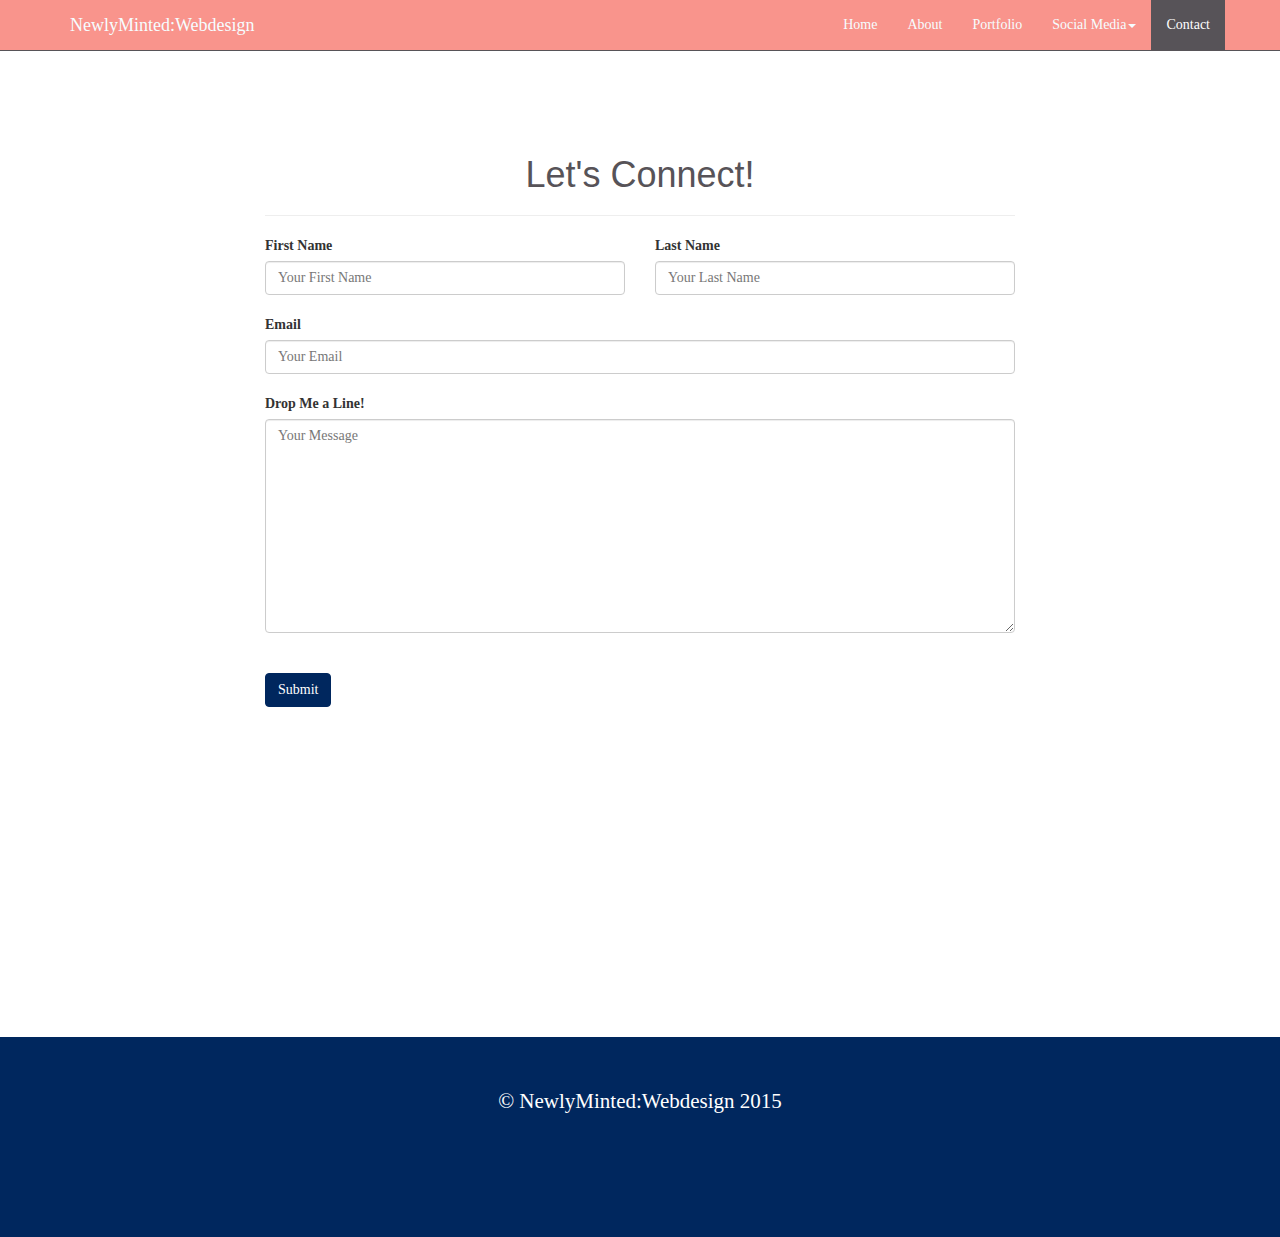
<file: contact.html>
<!DOCTYPE html>
<html lang="en">
  <head>
    <meta charset="utf-8">
    <meta http-equiv="X-UA-Compatible" content="IE=edge">
    <meta name="viewport" content="width=device-width, initial-scale=1">
    <!-- The above 3 meta tags *must* come first in the head; any other head content must come *after* these tags -->
    <title>NewlyMinted:Webdesign</title>

    <!-- Bootstrap -->
    <link href="css/bootstrap.min.css" rel="stylesheet">
    <link href="css/nmwebdesigns.css" rel="stylesheet">
  </head>


  <body>
    <header class="navbar">
    <div class="navbar navbar-default navbar-fixed-top">
      <div class="container">
          <!--Site Logo-->
          <a href="#" class="navbar-brand">NewlyMinted:Webdesign</a>

          <button class="navbar-toggle" data-toggle="collapse" data-target=".navHeaderCollapse">
            <span class="icon-bar"></span>
            <span class="icon-bar"></span>
            <span class="icon-bar"></span>
          </button>
            <div class="collapse navbar-collapse navHeaderCollapse">
                <ul class="nav navbar-nav navbar-right">
                    <li><a href="index.html">Home</a></li>
                    <li><a href="about.html">About</a></li>
                    <li><a href="portfolio.html">Portfolio</a></li>
                    <li class="dropdown">
                      <a href="#" class="dropdown-toggle" data-toggle="dropdown">Social Media<b class="caret"></b></a>
                        <ul class="dropdown-menu">
                            <li><a href="https://twitter.com/newlymintedme">Twitter</a></li>
                            <li><a href="https://instagram.com/newlyminted.me/">Instagram</a></li>
                            <li><a href="https://github.com/nwilliamsnola">Github</a></li>
                          </ul>
                     <li class="active"><a href="contact.html">Contact</a></li>
                </ul>
            </div>
      </div>
    </header>

      <!--header ends-->
     
        <main class="container">
          <div class="row">
            <div class="col-sm-8 col-sm-push-2">
              <h1 class="text-center">Let's Connect!</h1>
                <hr>
                <form action="MAILTO:nwilliamsnola@gmail.com" method="POST" class="responsive-form" enctype="text/plain">

                    <div class="row">
                        <div class="col-sm-6">

                            <label class="control-label" for="first_name">First Name</label>
                            <input type="text" name="First Name" id="first_name" class="form-control" placeholder="Your First Name"/>
                        </div>

                          <div class="col-sm-6">
                            <label class="control-label" for="last_name">Last Name</label>
                            <input type="text" name="Last Name" id="last_name" class="form-control" placeholder="Your Last Name"/>
                            <br>
                        </div>
                    </div>

                    <div>
                    <label for="email" class="control-label">Email</label>
                    <input type="text" name="Email" id="email" class="form-control" placeholder="Your Email"/>
                  </div>
                  <br>
                    <label class="control-label" for="message">Drop Me a Line!</label>
                    <textarea id="message" name="Message" class="form-control" rows="10" placeholder="Your Message"></textarea>                    <br>
                     <br>

              
                    <button type="submit" id="submit-button" class="btn btn-success btn-sample">Submit</button></br>
                </form>
              </div>
           
        </div>
      </main>

     <!--Start of the footer-->
    <footer class="footer-basic-centered" id="footer">
      <div class="container">
        <p class="lead"> © NewlyMinted:Webdesign 2015 </p>
      </div>
    </footer>
    <!--end of the footer-->

    <!--end of the footer-->

      <!-- jQuery (necessary for Bootstrap's JavaScript plugins) -->
    <script src="https://ajax.googleapis.com/ajax/libs/jquery/1.11.3/jquery.min.js"></script>
    <!-- Include all compiled plugins (below), or include individual files as needed -->
    <script src="js/bootstrap.min.js"></script>
  </body>
</html>
</file>
<file: css/nmwebdesigns.css>
.navbar-default {
  background-color: #f9948c;
  border-color: #575358;
}
.navbar-default .navbar-brand {
  color: #f6fdff;
}
.navbar-default .navbar-brand:hover, .navbar-default .navbar-brand:focus {
  color: #ffffff;
}
.navbar-default .navbar-text {
  color: #f6fdff;
}
.navbar-default .navbar-nav > li > a {
  color: #f6fdff;
}
.navbar-default .navbar-nav > li > a:hover, .navbar-default .navbar-nav > li > a:focus {
  color: #ffffff;
}
.navbar-default .navbar-nav > .active > a, .navbar-default .navbar-nav > .active > a:hover, .navbar-default .navbar-nav > .active > a:focus {
  color: #ffffff;
  background-color: #575358;
}
.navbar-default .navbar-nav > .open > a, .navbar-default .navbar-nav > .open > a:hover, .navbar-default .navbar-nav > .open > a:focus {
  color: #ffffff;
  background-color: #575358;
}
.navbar-default .navbar-toggle {
  border-color: #575358;
}
.navbar-default .navbar-toggle:hover, .navbar-default .navbar-toggle:focus {
  background-color: #575358;
}
.navbar-default .navbar-toggle .icon-bar {
  background-color: #f6fdff;
}
.navbar-default .navbar-collapse,
.navbar-default .navbar-form {
  border-color: #f6fdff;
}
.navbar-default .navbar-link {
  color: #f6fdff;
}
.navbar-default .navbar-link:hover {
  color: #ffffff;
}

@media (max-width: 767px) {
  .navbar-default .navbar-nav .open .dropdown-menu > li > a {
    color: #f6fdff;
  }
  .navbar-default .navbar-nav .open .dropdown-menu > li > a:hover, .navbar-default .navbar-nav .open .dropdown-menu > li > a:focus {
    color: #ffffff;
  }
  .navbar-default .navbar-nav .open .dropdown-menu > .active > a, .navbar-default .navbar-nav .open .dropdown-menu > .active > a:hover, .navbar-default .navbar-nav .open .dropdown-menu > .active > a:focus {
    color: #ffffff;
    background-color: #575358;
  }
}

.footer-basic-centered{
  background-color: #00275E;
  box-shadow: 0 1px 1px 0 rgba(0, 0, 0, 0.12);
  box-sizing: border-box;
  width: 100%;
  height: 200px;
  text-align: center;
  font: normal 18px Helvetica;
  clear: both;
  position: absolute;
  margin-top: 30px;

}

.footer-basic-centered .footer-company-motto{
  color:  #ffffff;
  font-size: 24px;
 margin: 0;
}

.footer-basic-centered .footer-company-name{
  color:  #ffffff;
  font-size: 14px;
 margin: 0;
}

.footer-basic-centered .footer-links{
  list-style: none;
  font-weight: bold;
  color:  #ffffff;
  padding: 35px 0 23px;
  margin: 0;
}

.footer-basic-centered .footer-links a{
  display:inline-block;
  text-decoration: none;
  color: inherit;
}

/* If you don't want the footer to be responsive, remove these media queries */

@media (max-width: 600px) {

  .footer-basic-centered{
    padding: 35px;
  }

  .footer-basic-centered .footer-company-motto{
    font-size: 18px;
  }

  .footer-basic-centered .footer-company-name{
    font-size: 12px;
  }

  .footer-basic-centered .footer-links{
    font-size: 14px;
    padding: 25px 0 20px;
  }

  .footer-basic-centered .footer-links a{
    line-height: 1.8;
  }
}

 *{
     margin: 0;
     }

     .wrapper{
     min-height: 100%;
     height: auto !important;
     height: 100%;
     margin: 0 auto -0em;
     }

     .footer, .push{
     height: 2em;
     }

     .footer, .push{
     clear: both;
     }


.github-logo {
  height: 50px;
  width: 50px:
  padding: 100px;
  margin: 120px;
  vertical-align: bottom;
}

img {
  max-width: 100%;
  padding-right: 10px;
}

h1 {
  font-family: 'Josefin Sans', Helvetica, sans-serif;
  text-align: center;
  font-weight: 300;
  color: #575358;
}

body {
  font-family: 'Playfair Display', Times, serif;
  font-weight: normal;
  padding-top: 65px;
  height: 100%;
}

.lead {
  color: white;
  font-family: 'Playfair Display', Times, serif;
  padding-top: 50px;
}

.image {
  padding-top: 50px;
}

form {
  padding-bottom: 300px;
}


.jumbotron {
    position: relative;
    background: white;
    width: 100%;
    height: 100%;
    background-size: cover;
    overflow: hidden;
   
}

.btn-sample { 
  color: #ffffff; 
  background-color: #00275E; 
  border-color: #00275E; 
} 
 
.btn-sample:hover, 
.btn-sample:focus, 
.btn-sample:active, 
.btn-sample.active, 
.open .dropdown-toggle.btn-sample { 
  color: #ffffff; 
  background-color: #00275E; 
  border-color: #00275E; 
} 
 
.btn-sample:active, 
.btn-sample.active, 
.open .dropdown-toggle.btn-sample { 
  background-image: none; 
} 
 
.btn-sample.disabled, 
.btn-sample[disabled], 
fieldset[disabled] .btn-sample, 
.btn-sample.disabled:hover, 
.btn-sample[disabled]:hover, 
fieldset[disabled] .btn-sample:hover, 
.btn-sample.disabled:focus, 
.btn-sample[disabled]:focus, 
fieldset[disabled] .btn-sample:focus, 
.btn-sample.disabled:active, 
.btn-sample[disabled]:active, 
fieldset[disabled] .btn-sample:active, 
.btn-sample.disabled.active, 
.btn-sample[disabled].active, 
fieldset[disabled] .btn-sample.active { 
  background-color: #00275E; 
  border-color: #00275E; 
} 
 
.btn-sample .badge { 
  color: #00275E; 
  background-color: #ffffff; 
}
</file>
